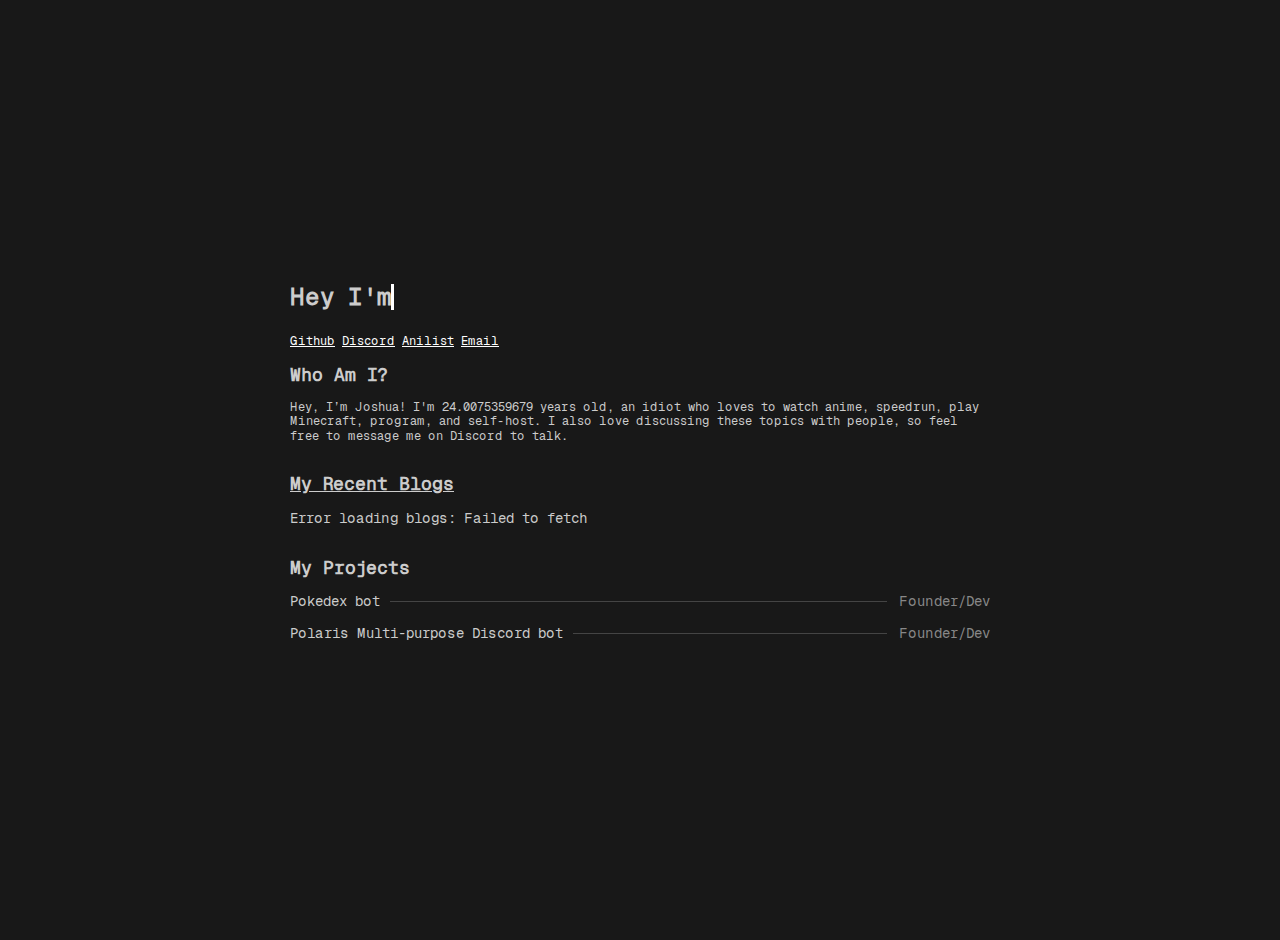
<file: index.html>
<!DOCTYPE html>
<html lang="en">
<head>
    <meta charset="UTF-8">
    <meta name="viewport" content="width=device-width, initial-scale=1.0">
    <link rel="stylesheet" href="styles.css">
    <link rel="icon" href="shigeo.jpg" type="image/png">
    <title>joshua.moe</title>
</head>
<body>
    <div class="content">
        <h1 id="typing-text">Hey I'm Orbiva!</h1>

        <div class="links">
            <a target="_blank" href="https://go.joshua.moe/github">Github</a>
            <a target="_blank" href="https://go.joshua.moe/discord">Discord</a>
            <a target="_blank" href="https://go.joshua.moe/anilist">Anilist</a>
            <a target="_blank" href="mailto:hello@joshua.moe">Email</a>
        </div>

        <div class="section about-me">
            <h2>Who Am I?</h2>
            <p>Hey, I’m Joshua! I'm <span id="age"></span> years old, an idiot who loves to watch anime, speedrun, play Minecraft, program, and self-host. I also love discussing these topics with people, so feel free to message me on Discord to talk. 
                <span id="status" class="online"></span>
            </p>
        </div>

        <div class="section writings">
            <h2><a href="https://orbiva.bearblog.dev/">My Recent Blogs</a></h2>
            <ul class="writing-list"></ul>
        </div>

        <div class="section work">
            <h2>My Projects</h2>
            <ul class="work-list">
                <li>Pokedex bot<div class="bar"></div> <div class="date">Founder/Dev</div></li>
                <li>Polaris Multi-purpose Discord bot <div class="bar"></div> <div class="date">Founder/Dev</div></li>
            </ul>
        </div>        
    </div>

    <script src="script.js"></script>
</body>
</html>
</file>
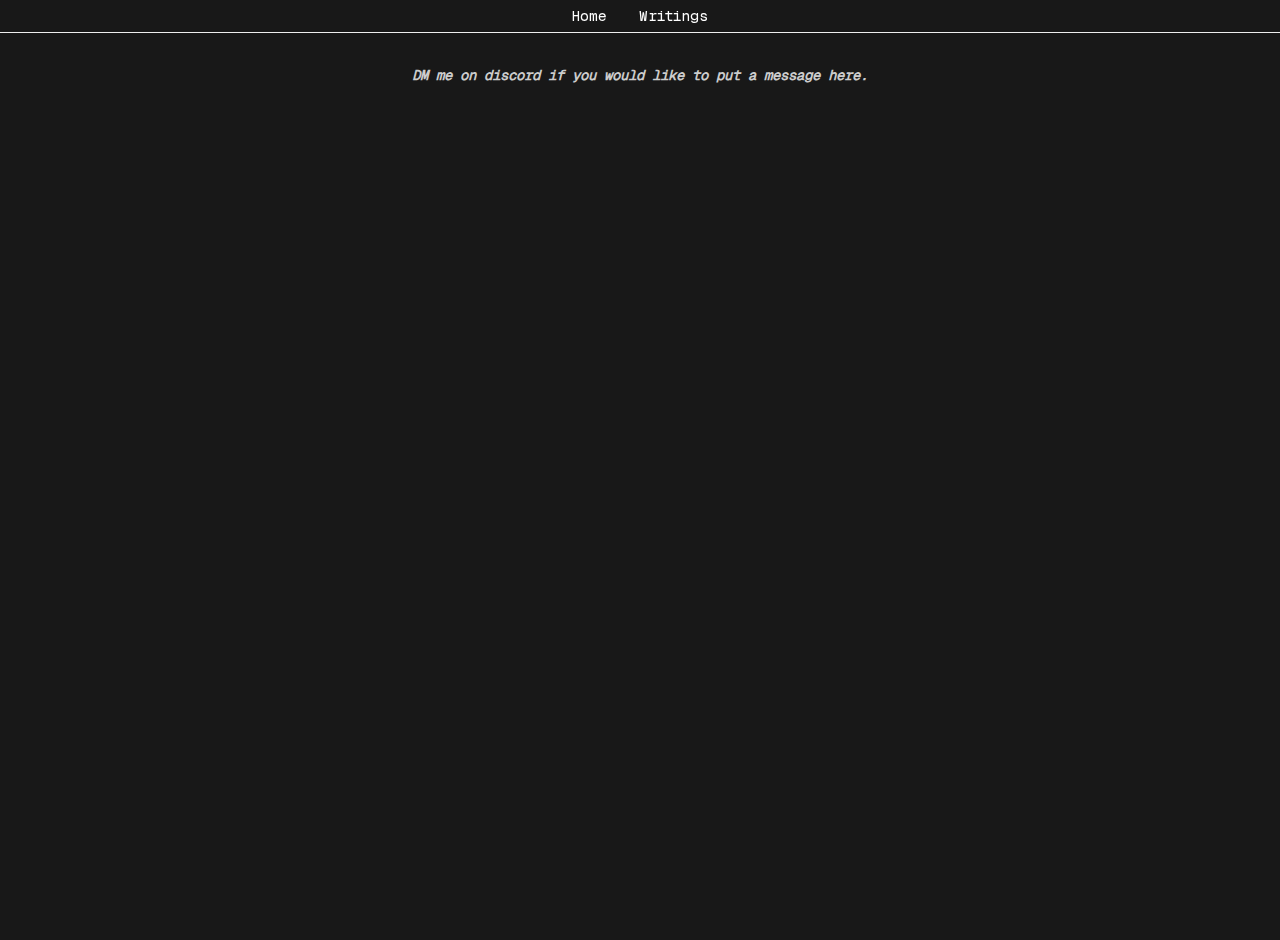
<file: message-board/index.html>
<!DOCTYPE html>
<html lang="en">
  <head>
    <meta charset="UTF-8" />
    <meta name="viewport" content="width=device-width, initial-scale=1.0" />
    <link rel="stylesheet" href="../assets/css/message-board.css" />
    <link rel="icon" href="shigeo.jpg" type="image/png" />
    <title>joshua.moe</title>
  </head>
  <body>
    <nav class="navbar">
        <ul class="nav-links">
          <li><a href="/">Home</a></li>
          <li><a href="../writings/">Writings</a></li>
        </ul>
      </nav>
      <div class="navbar-underline"></div>
    <div class="content">
      <div class="header">
        <h3>
          <i> DM me on discord if you would like to put a message here.</i>
        </h3>

            </div>
        </div>
      </div>
    </div>
  </body>
</html>
</file>
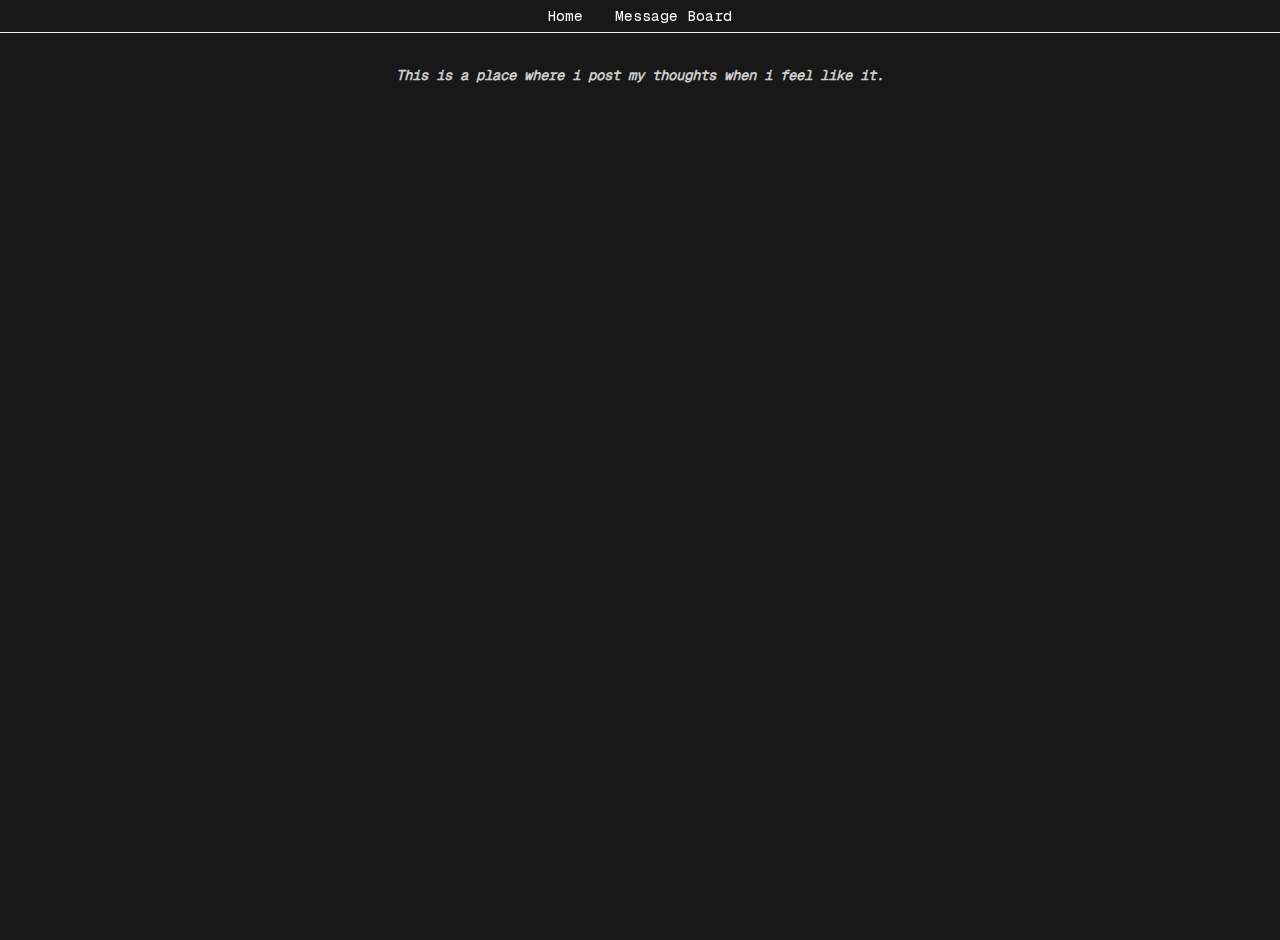
<file: writings/index.html>
<!DOCTYPE html>
<html lang="en">
  <head>
    <meta charset="UTF-8" />
    <meta name="viewport" content="width=device-width, initial-scale=1.0" />
    <link rel="stylesheet" href="../assets/css/writings.css" />
    <link rel="icon" href="./assets/images/shigeo.jpg" type="image/png" />
    <title>joshua.moe</title>
  </head>
  <body>
    <nav class="navbar">
        <ul class="nav-links">
          <li><a href="/">Home</a></li>
          <li><a href="../message-board/">Message Board</a></li>
        </ul>
      </nav>
    <div class="navbar-underline"></div>
    <div class="content">
      <div class="header">
        <h3>
          <i> This is a place where i post my thoughts when i feel like it. </i>
        </h3>
      </div>
    </div>
  </body>
</html>
</file>
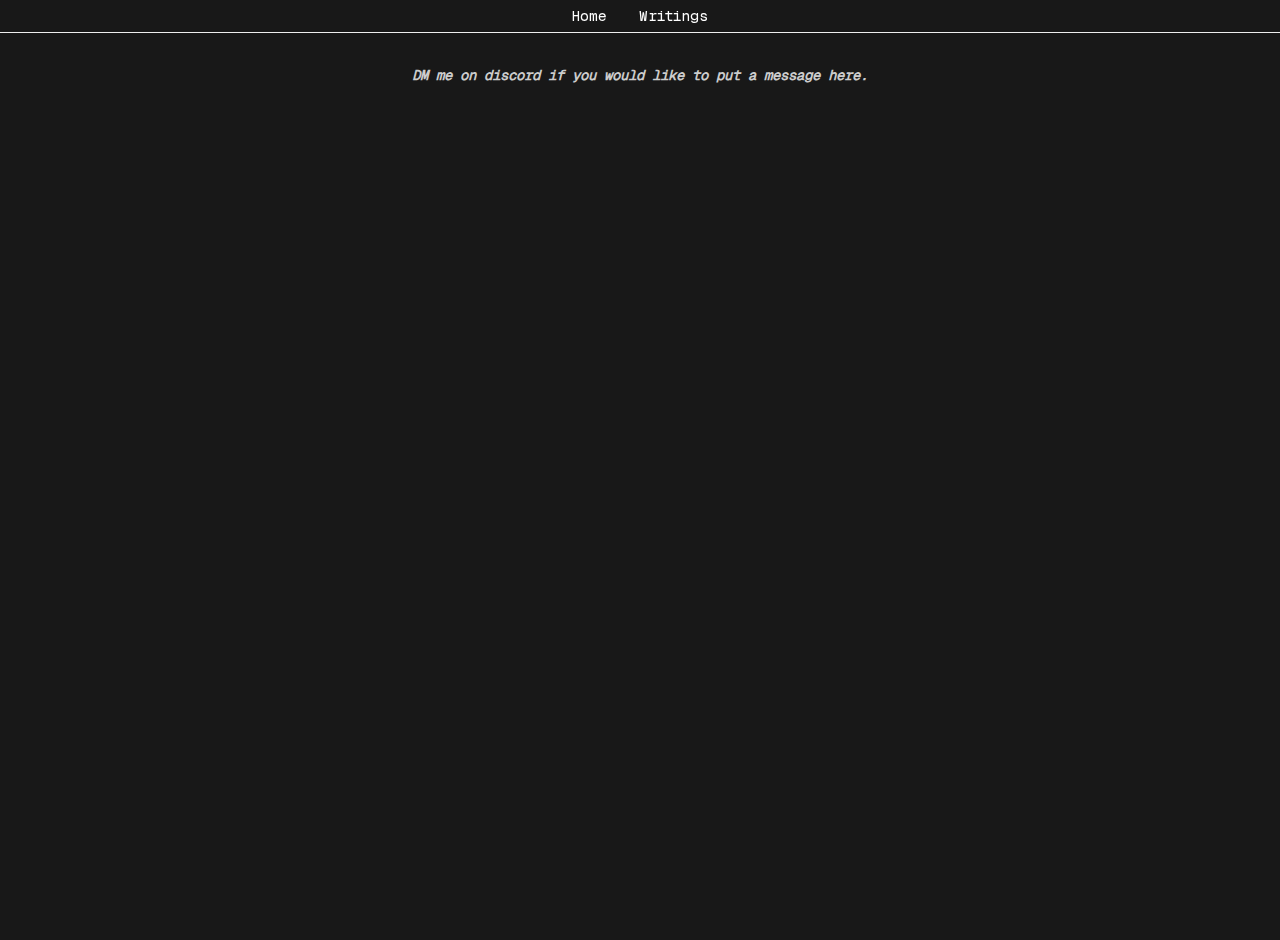
<file: message-board.html>
<!DOCTYPE html>
<html lang="en">
  <head>
    <meta charset="UTF-8" />
    <meta name="viewport" content="width=device-width, initial-scale=1.0" />
    <link rel="stylesheet" href="/assets/css/message-board.css" />
    <link rel="icon" href="shigeo.jpg" type="image/png" />
    <title>joshua.moe</title>
  </head>
  <body>
    <nav class="navbar">
        <ul class="nav-links">
          <li><a href="index.html">Home</a></li>
          <li><a href="writings.html">Writings</a></li>
        </ul>
      </nav>
      <div class="navbar-underline"></div>
    <div class="content">
      <div class="header">
        <h3>
          <i> DM me on discord if you would like to put a message here.</i>
        </h3>

            </div>
        </div>
      </div>
    </div>
  </body>
</html>
</file>
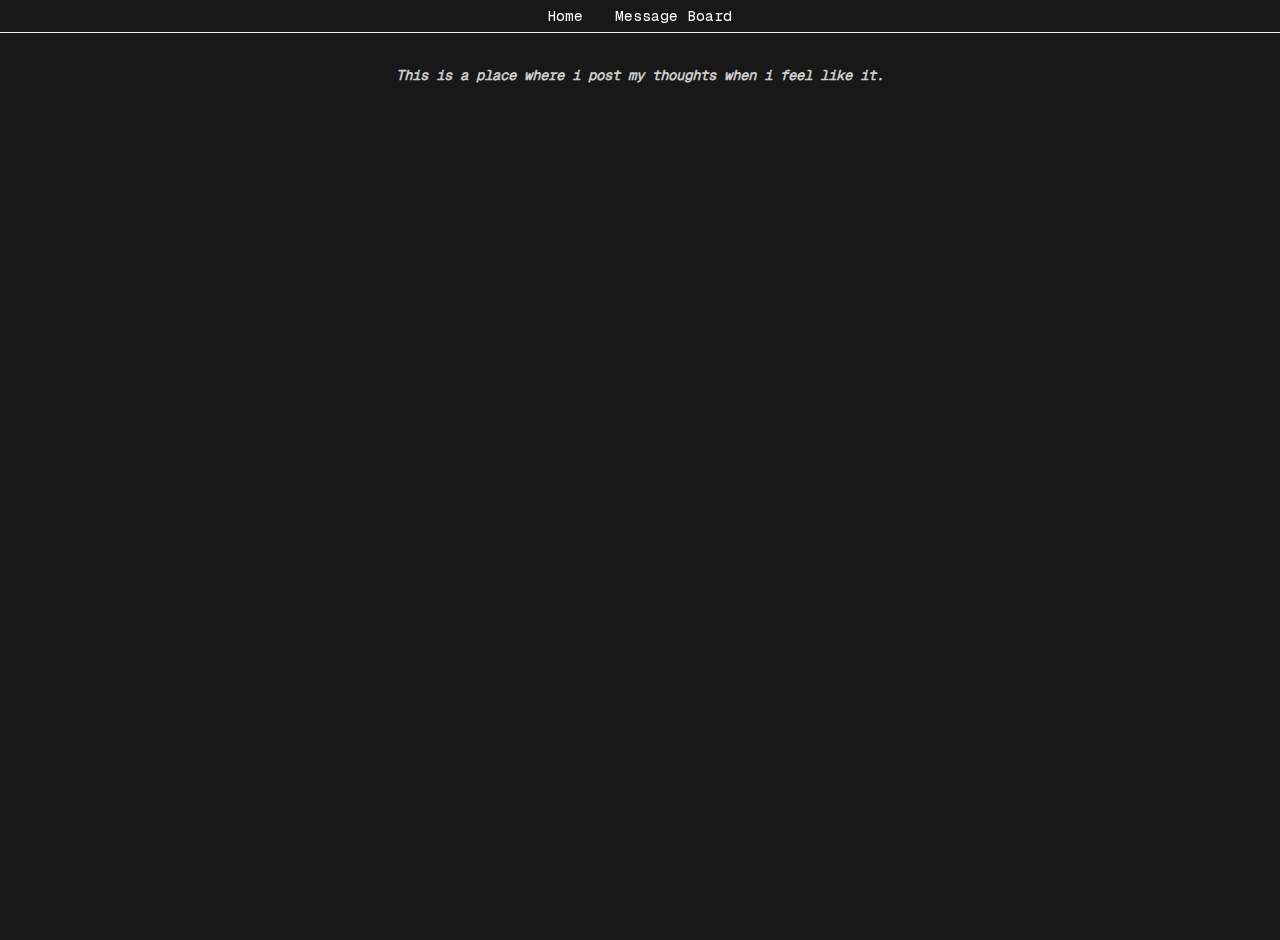
<file: writings.html>
<!DOCTYPE html>
<html lang="en">
  <head>
    <meta charset="UTF-8" />
    <meta name="viewport" content="width=device-width, initial-scale=1.0" />
    <link rel="stylesheet" href="assets/css/writings.css" />
    <link rel="icon" href="shigeo.jpg" type="image/png" />
    <title>joshua.moe</title>
  </head>
  <body>
    <nav class="navbar">
        <ul class="nav-links">
          <li><a href="index.html">Home</a></li>
          <li><a href="message-board.html">Message Board</a></li>
        </ul>
      </nav>
    <div class="navbar-underline"></div>
    <div class="content">
      <div class="header">
        <h3>
          <i> This is a place where i post my thoughts when i feel like it. </i>
        </h3>
      </div>
    </div>
  </body>
</html>
</file>
<file: styles.css>
@font-face {
    font-family: 'JetBrains Mono';
    src: url('font.woff2') format('woff2');
    font-weight: normal;
    font-style: normal;
}

body {
    background-color: #181818;
    color: #cccccc;
    font-family: 'JetBrains Mono', monospace;
    line-height: 1.2;
    margin: 0;
    padding: 0;
    display: flex;
    justify-content: center;
    align-items: center;
    height: 100vh;
    text-align: left;
    padding: 20px;
    font-size: 12px;
}

@media (min-width: 768px) {
    html, body {
      overflow: hidden;
      height: 100%;
    }
  }
  
@media (max-width: 767px) {
  html, body {
    overflow: auto;
  }

  ::-webkit-scrollbar {
    width: 10px;
    height: 10px;
  }

  ::-webkit-scrollbar-track {
    background: #1e1e1e;
    border-radius: 5px;
  }

  ::-webkit-scrollbar-thumb {
    background: #cccccc;
    border-radius: 5px;
    border: 2px solid #1e1e1e;
  }

  ::-webkit-scrollbar-thumb:hover {
    background: #cccccc;
  }

  * {
    scrollbar-width: thin;
    scrollbar-color: #cccccc #1e1e1e;
  }
}

.content {
    width: 100%;
    max-width: 700px;
}

#status {
    border-radius: 5px;
    color: white;
    font-weight: bold;
}

#status.online {
    color: #23a55a;
}

#status.offline {
    color: #80848e;
}

h1 {
    font-size: 24px;
    margin-bottom: 10px;
    display: inline-block;
    white-space: nowrap;
    overflow: hidden;
    padding-right: 5px;
    line-height: 1.1;
}


@keyframes blink-caret {
    50% {
        border-color: transparent;
    }
}

.typing-cursor {
    border-right: 3px solid white;
    animation: blink-caret 0.75s step-end infinite;
}

.section {
    margin-bottom: 30px;
}

.section-header {
    border-bottom: 1px solid #444;
    margin-bottom: 15px;
}

.links {
    margin-top: 10px;
}

.links a {
    color: #ffffff;
    text-decoration: underline;
}

.links a:hover {
    color: #14be3e;
}

.writing-list,
.work-list {
    margin-left: 0;
    list-style: none;
    padding: 0;
}

h2 a {
    color: #cccccc;
    text-decoration: underline;
}

h2 a:hover {
    color: #14be3e;
    text-decoration: underline;
}

.writing-list li a,
.work-list li a {
    color: #cccccc;
    text-decoration: underline;
}

.writing-list li a:hover,
.work-list li a:hover {
    color: #14be3e;
}

.writing-list li .title {
    flex-grow: 1;
    display: inline-block;
}

.writing-list li .date,
.work-list li .date {
    color: #888888;
    padding-left: 10px;
}

.writing-list li,
.work-list li {
    display: flex;
    align-items: center;
    margin-bottom: 15px;
    font-size: 14px;
}

.writing-list li .bar {
    height: 1px;
    background-color: #444;
    flex-grow: 100;
    margin-right: 2px;
}

.work-list li .bar {
    height: 1px;
    background-color: #444;
    flex-grow: 100;
    margin-left: 10px;
    margin-right: 2px;
}

.music {
    margin-top: 15px;
}

.music h2 {
    color: #fff;
    font-size: 1.5rem;
    padding-bottom: 5px;
}

.music-container {
    display: flex;
    align-items: center;
    gap: 15px;
}

.album-art {
    width: 60px;
    height: 60px;
    border-radius: 5px;
    object-fit: cover;
    align-self: flex-start;
}

.music-info {
    display: flex;
    flex-direction: column;
    overflow: hidden;
    max-width: 250px;
    justify-content: center;
}

.marquee {
  width: 100%;
  white-space: nowrap;
  overflow: hidden;
  position: relative;
}
  
.marquee span {
  display: inline-block;
  padding-left: 100%;
  animation: marquee 8s linear infinite;
}
  
@keyframes marquee {
  0% {
    transform: translateX(0);
  }
  100% {
    transform: translateX(-100%);
  }
}
  
.song-title {
  color: #fff;
  font-size: 1rem;
  font-weight: bold;
  margin-bottom: 5px;
}
  
.album {
  color: #aaa;
  font-size: 0.9rem;
  font-style: italic;
}
  
.timestamps {
  color: #bbb;
  font-size: 0.8rem;
  margin-top: 5px;
}
</file>
<file: assets/css/message-board.css>
@font-face {
    font-family: 'JetBrains Mono';
    src: url('../fonts/font.woff2') format('woff2');
    font-weight: normal;
    font-style: normal;
}

body {
  background-color: #181818;
  color: #cccccc;
  font-family: 'JetBrains Mono', monospace;
  line-height: 1.2;
  margin: 0;
  padding: 0;
  text-align: left;
  padding: 20px;
  font-size: 12px;
}

.content {
  width: 100%;
  margin-top: 2.04rem;
  display: flex;
  flex-direction: column;
  align-items: center;
}

.header {
  display: flex;
  align-items: center;
  justify-content: center;
  width: 100%;
  text-align: center;
}


.navbar {
  display: flex;
  justify-content: center;
  align-items: center;
  padding: 0.5rem 0;
  position: fixed;
  top: 0;
  left: 0;
  width: 100%;
  z-index: 1000;
}
  
.nav-links {
  list-style: none;
  display: flex;
  padding: 0;
  margin: 0;
}
  
.nav-links li a {
  color: white;
  text-decoration: none;
  font-size: 0.9rem;
  padding: 0.5rem 1rem;
}
  
.nav-links li a:hover {
  text-decoration: underline;
  color: #cccccc;
}
  
.navbar-underline {
  position: fixed;
  top: 2rem;
  left: 0;
  width: 100%;
  height: 0.04rem;
  background-color: #eee;
  z-index: 999;
}

.messages {
  background-color: transparent;
  padding: 0;
  margin-bottom: 0;
  border: none;
}

.message-container {
  background-color: #222;
  border: 1px solid #444;
  border-radius: 8px;
  padding: 15px;
  margin-bottom: 15px;
  display: flex;
  align-items: flex-start;
}

.image {
  width: 60px;
  height: 60px;
  border-radius: 50%;
  margin-right: 15px;
  margin-top: 12px;
  object-fit: cover;
}

.message-header {
  display: flex;
  align-items: baseline;
}

.name {
  font-weight: bold;
  color: #cccccc;
  margin-right: 8px;
}

.timestamp {
  color: #999;
  font-size: 0.8em;
}

.message-content {
  flex-grow: 1;
}

.message {
  margin-top: 0;
  line-height: 1.4;
  color: #cccccc;
}

.message-content > * {
  margin-top: 0;
}

.message-container:last-child {
  margin-bottom: 0;
}

@media (min-width: 768px) {
    html, body {
      overflow: hidden;
      height: 100%;
    }
  }
  
@media (max-width: 767px) {
  html, body {
    overflow: auto;
  }

  ::-webkit-scrollbar {
    width: 10px;
    height: 10px;
  }

  ::-webkit-scrollbar-track {
    background: #1e1e1e;
    border-radius: 5px;
  }

  ::-webkit-scrollbar-thumb {
    background: #cccccc;
    border-radius: 5px;
    border: 2px solid #1e1e1e;
  }

  ::-webkit-scrollbar-thumb:hover {
    background: #cccccc;
  }

  * {
    scrollbar-width: thin;
    scrollbar-color: #cccccc #1e1e1e;
  }
}

h1 {
    font-size: 24px;
    margin-bottom: 10px;
    display: inline-block;
    white-space: nowrap;
    overflow: hidden;
    padding-right: 5px;
    line-height: 1.1;
}


.section {
    margin-bottom: 30px;
}

.section-header {
    border-bottom: 1px solid #444;
    margin-bottom: 15px;
}

.links {
    margin-top: 10px;
}

.links a {
    color: #ffffff;
    text-decoration: none;
}

.links a:hover {
    color: #14be3e;
    text-decoration: underline;
}

h2 a {
    color: #cccccc;
    text-decoration: none;
}

h2 a:hover {
    color: #14be3e;
    text-decoration: underline;
}
</file>
<file: assets/css/writings.css>
@font-face {
    font-family: 'JetBrains Mono';
    src: url('../fonts/font.woff2') format('woff2');
    font-weight: normal;
    font-style: normal;
}

body {
  background-color: #181818;
  color: #cccccc;
  font-family: 'JetBrains Mono', monospace;
  line-height: 1.2;
  margin: 0;
  padding: 0;
  text-align: left;
  padding: 20px;
  font-size: 12px;
}
  
.content {
  width: 100%;
  margin-top: 2.04rem;
  display: flex;
  flex-direction: column;
  align-items: center;
}
  
.header {
  display: flex;
  align-items: center;
  justify-content: center;
  width: 100%;
  text-align: center;
}

.navbar {
  display: flex;
  justify-content: center;
  align-items: center;
  padding: 0.5rem 0;
  position: fixed;
  top: 0;
  left: 0;
  width: 100%;
  z-index: 1000;
}
    
.nav-links {
  list-style: none;
  display: flex;
  padding: 0;
  margin: 0;
}
    
.nav-links li a {
  color: white;
  text-decoration: none;
  font-size: 0.9rem;
  padding: 0.5rem 1rem;
}
    
.nav-links li a:hover {
  text-decoration: underline;
}
    
.navbar-underline {
  position: fixed;
  top: 2rem;
  left: 0;
  width: 100%;
  height: 0.04rem;
  background-color: #eee;
  z-index: 999;
}

.header {
    display: flex;
    align-items: center;
    justify-content: center;
}

@media (min-width: 768px) {
    html, body {
      overflow: hidden;
      height: 100%;
    }
  }
  
@media (max-width: 767px) {
  html, body {
    overflow: auto;
  }

  ::-webkit-scrollbar {
    width: 10px;
    height: 10px;
  }

  ::-webkit-scrollbar-track {
    background: #1e1e1e;
    border-radius: 5px;
  }

  ::-webkit-scrollbar-thumb {
    background: #cccccc;
    border-radius: 5px;
    border: 2px solid #1e1e1e;
  }

  ::-webkit-scrollbar-thumb:hover {
    background: #cccccc;
  }

  * {
    scrollbar-width: thin;
    scrollbar-color: #cccccc #1e1e1e;
  }
}

h1 {
    font-size: 24px;
    margin-bottom: 10px;
    display: inline-block;
    white-space: nowrap;
    overflow: hidden;
    padding-right: 5px;
    line-height: 1.1;
}


.section {
    margin-bottom: 30px;
}

.section-header {
    border-bottom: 1px solid #444;
    margin-bottom: 15px;
}

.links {
    margin-top: 10px;
}

.links a {
    color: #ffffff;
    text-decoration: none;
}

.links a:hover {
    color: #14be3e;
    text-decoration: underline;
}

h2 a {
    color: #cccccc;
    text-decoration: none;
}

h2 a:hover {
    color: #14be3e;
    text-decoration: underline;
}
</file>
